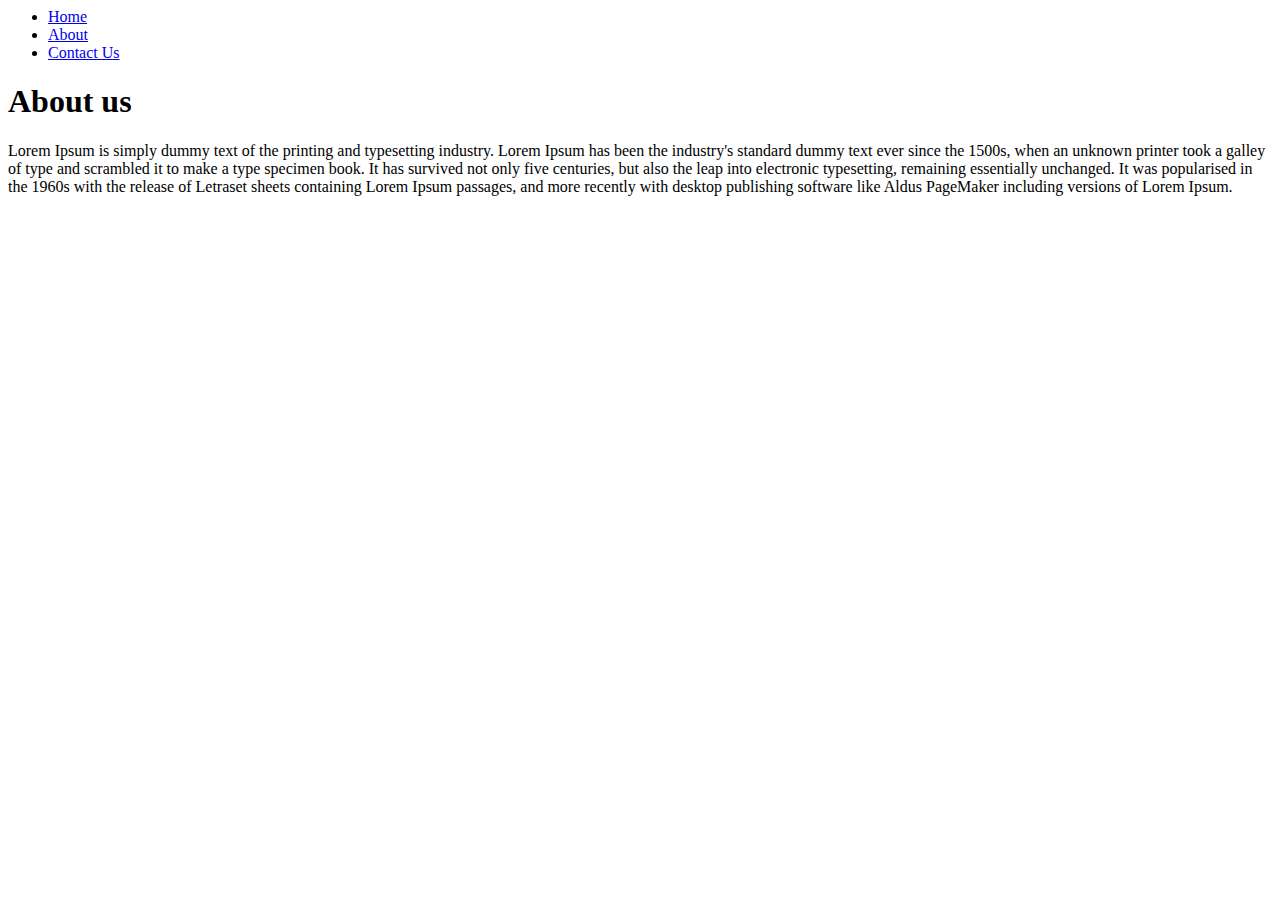
<file: about.html>
<html lang="en">

<head>
    <title>Document</title>
</head>

<body>
    <ul>
        <li>
            <a href="index.html">Home</a>
        </li>
        <li>
            <a href="about.html">About</a>
        </li>
        <li>
            <a href="contact.html">Contact Us</a>
        </li>
    </ul>
    <h1>About us</h1>
    <p>
        Lorem Ipsum is simply dummy text of the printing and typesetting industry. Lorem Ipsum has been the industry's
        standard dummy text ever since the 1500s, when an unknown printer took a galley of type and scrambled it to make
        a type specimen book. It has survived not only five centuries, but also the leap into electronic typesetting,
        remaining essentially unchanged. It was popularised in the 1960s with the release of Letraset sheets containing
        Lorem Ipsum passages, and more recently with desktop publishing software like Aldus PageMaker including versions
        of Lorem Ipsum.
    </p>
</body>

</html>
</file>
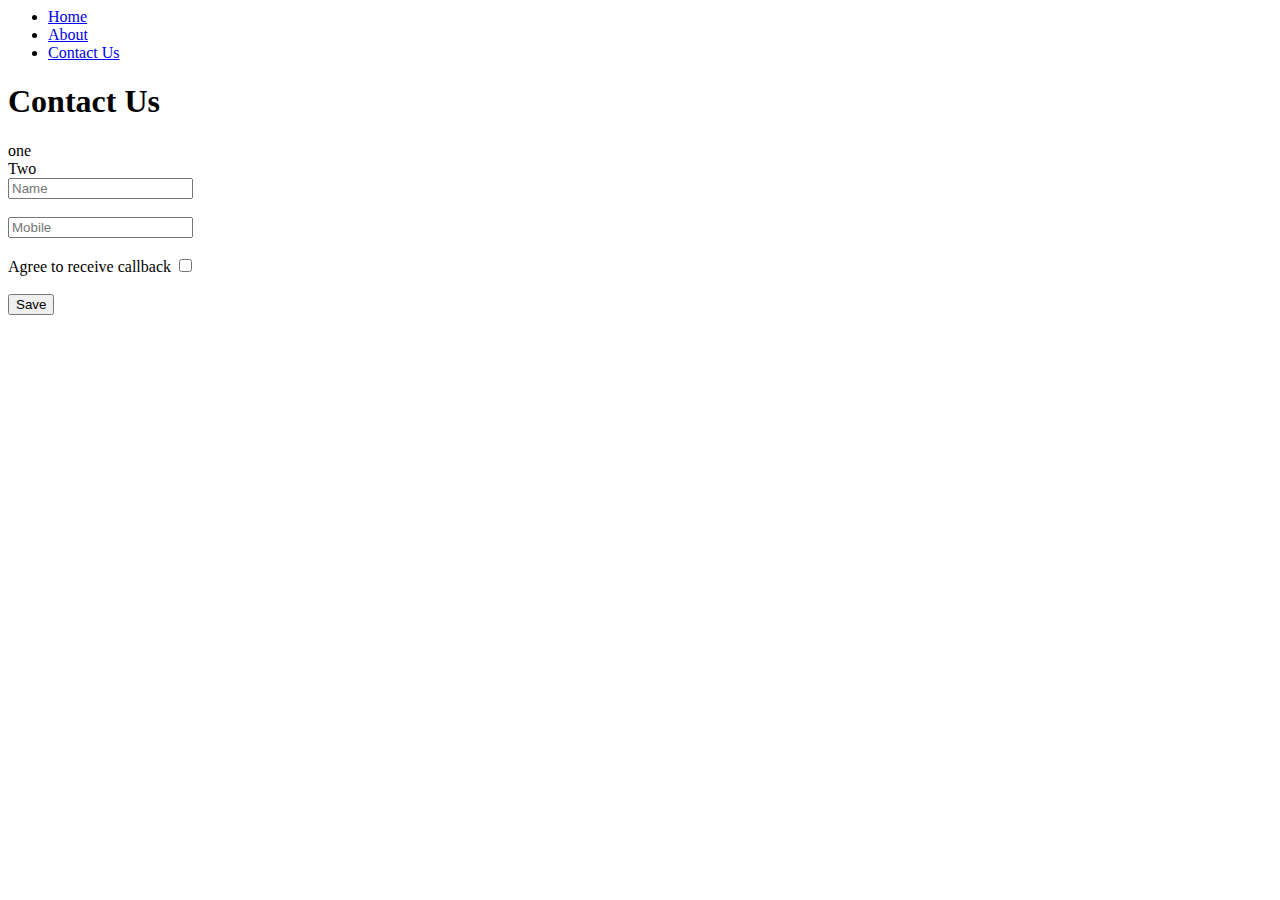
<file: contact.html>
<html lang="en">

<head>
    <title>Document</title>
</head>

<body>
    <ul>
        <li>
            <a href="index.html">Home</a>
        </li>
        <li>
            <a href="about.html">About</a>
        </li>
        <li>
            <a href="contact.html">Contact Us</a>
        </li>
    </ul>
    <h1>Contact Us</h1>
    <div>one</div>
    <div>Two</div>

    <form method="post" action="/api/contactus">
        <div>
            <input type="text" placeholder="Name" />
        </div>
        <br />
        <div>
            <input type="text" placeholder="Mobile" />
        </div>
        <br />
        <div>
            Agree to receive callback
            <input type="checkbox" value="contact" />
        </div>
        <br />
        <input type="submit" value="Save" />
    </form>
</body>

</html>
</file>
